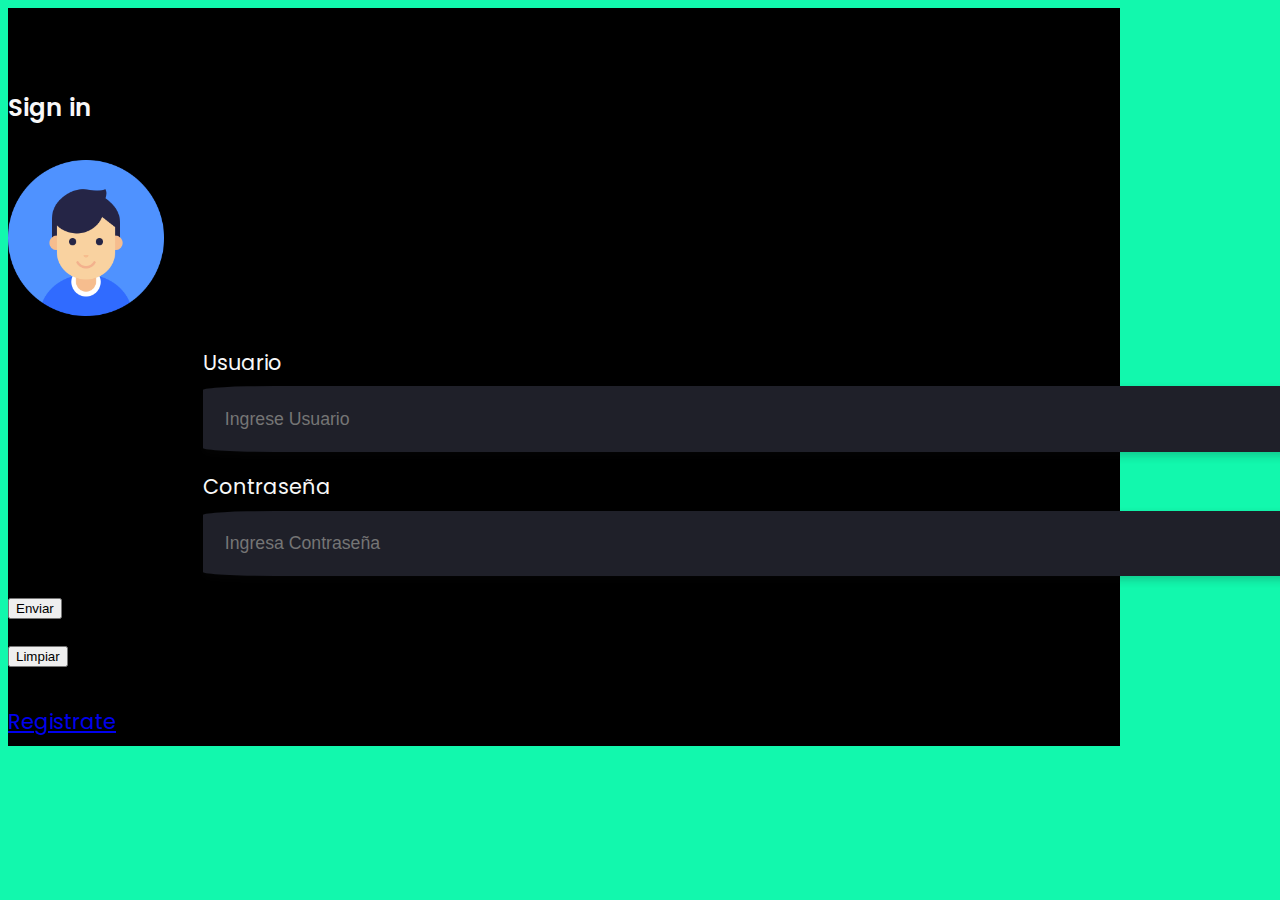
<file: html/Index.html>
<!DOCTYPE html>
<html lang="en">
<head>
    <meta charset="UTF-8">
    <meta http-equiv="X-UA-Compatible" content="IE=edge">
    <meta name="viewport" content="width=device-width, initial-scale=1.0">
   
    <link rel="stylesheet" href="https://cdn.jsdelivr.net/npm/bootstrap@4.6.0/dist/css/bootstrap.min.css" 
        integrity="sha384-B0vP5xmATw1+K9KRQjQERJvTumQW0nPEzvF6L/Z6nronJ3oUOFUFpCjEUQouq2+l" crossorigin="anonymous">
    <link rel="stylesheet" href="../Css/Style.min.css">
    
    <title>Indice</title>
</head>
<body> 
    <form id="formulario">
        <div class="container">
            <div class="row full height justify-content-center">
                <div class="col-12 text-center align-self-center py-5">
                    <div class="section pb-5 pt-5 pt-sm-2 text-center">
                            
                            <div class="card-body" >
                                <div class="card" style="background-color: black;">
                                    <div class="section text-center">
                                            <!--Sign up-->
                                            <br>
                                            <h3 class="mb-4 pb-3">Sign in</h3>
                                            <img src="../img/user-login.png">
                                            <div class="form-group col-md-8">
                                                <label for="Usuario">Usuario</label>
                                                <input type="text" id="usuario" class="form-control" placeholder="Ingrese Usuario">
                                                <!--Errores-->
                                                <div id="errorusuario1" class="alert alert-danger" role="alert" style="font-size:60%">Usuario en blanco</div>
                                                <div id="errorusuario2" class="alert alert-danger" role="alert" style="font-size:60%">El nombre de usuario debe tener entre 4 a 16 caracteres</div>
                                                <div id="errorusuario3" class="alert alert-danger" role="alert" style="font-size:60%">Usuario no Existe</div>
                                            </div>
                                        
                                            <div class="form-group col-md-8">
                                                <label for="contraseña">Contraseña</label>
                                                <input type="password" id="contrasena" class="form-control" placeholder="Ingresa Contraseña">
                                                
                                                <div id="errorcontra" class="alert alert-danger" role="alert" style="font-size:60%">Contraseña en blanco</div>
                                                <div id="errorcontra1" class="alert alert-danger" role="alert" style="font-size:60%">Contraseña incorrecta</div>
                                            </div>

                                            <div id="erroringreso" class="alert alert-danger" role="alert" style="font-size:90%">Usuario y/o contraseña incorrecta</div>
                                           
                                           
                                            <button type="submit" class="btn btn-primary" id="btn-enviar">Enviar</button>
                                            <br>
                                            <button type="reset" class="btn btn-danger" id="btn-limpiar">Limpiar</button>
                                            <br>
                                            <a href="Signup.html"><p>Registrate</p></a>
                                    </div>
                                </div>
                            </div>
                    </div>
                </div>
            </div>
        </div>
    </form>


                    
    

    <script src="https://code.jquery.com/jquery-3.6.0.min.js" integrity="sha256-/xUj+3OJU5yExlq6GSYGSHk7tPXikynS7ogEvDej/m4=" crossorigin="anonymous"></script>
    <script src="https://cdn.jsdelivr.net/npm/popper.js@1.16.1/dist/umd/popper.min.js" integrity="sha384-9/reFTGAW83EW2RDu2S0VKaIzap3H66lZH81PoYlFhbGU+6BZp6G7niu735Sk7lN" crossorigin="anonymous"></script>
    <script src="https://cdn.jsdelivr.net/npm/bootstrap@4.6.0/dist/js/bootstrap.min.js" integrity="sha384-+YQ4JLhjyBLPDQt//I+STsc9iw4uQqACwlvpslubQzn4u2UU2UFM80nGisd026JF" crossorigin="anonymous"></script>




    
    <!--jquery-->
    <script type="text/javascript">
    $(document).ready(function(){
        //error de usuario
        $("#errorusuario1").hide();
        $("#errorusuario2").hide();
        $('#errorusuario3').hide();

        //error de Contraseña
        $("#errorcontra").hide();
        $("#errorcontra1").hide();

        $('#erroringreso').hide();


            $("#btn-enviar").click(function(){
                    event.preventDefault();

                    var usuario= $('#usuario').val().trim();
                    //console.log('usuario: ', usuario);

                    //validacion de error usuario en blanco
                        if(usuario.length === 0 ){
                            $('#errorusuario1').show();

                        }
                    //validacion de error usuario debe ser entre 4 a 16 caracteres
                    if(!(usuario.length >=4 && usuario.length <=16)){
                        $('#errorusuario2').show();
                    }

                    //validar contraseña 
                    var contra = $('#contrasena').val().trim();

                    if(contra.length===0){
                        $("#errorcontra").show();
                    }

                   
                   

                    
                    var form = new FormData();
                    form.append("username", usuario);
                    form.append("password", contra);

                    var settings = {
                    "url": "http://nriverv.pythonanywhere.com/api/v1/signin/",
                    "method": "POST",
                    
                    "headers": {
                    },
                    "processData": false,
                    "mimeType": "multipart/form-data",
                    "contentType": false,
                    "data": form
                    };

                    $.ajax(settings).done(function (response) {

                        var resp_json = JSON.parse(response);
                        if(resp_json.errorUsername) {
                            $("#errorcontra1").show();
                        }else {
                            $("#errorcontra1").hide();
                            window.location='Home.html';
                        }
                            console.log(response);
                       

                    }).fail(function(){
                    //Error usuario y contraseña incorrecta
                    $('#erroringreso').show();
                    })
                    //boton limpiar quita oculta los mensajes de error
                $('#btn-limpiar').click(function(){
                    $("#errorusuario1").hide();
                    $('#errorusuario2').hide();
                    $('#errorusuario3').hide();
                    $("#errorcontra").hide();
                    $("#errorcontra1").hide();
                    $('#erroringreso').hide();


                })


            
            })
               

         


     


    })
    </script>
    


    


</body>
</html>
</file>
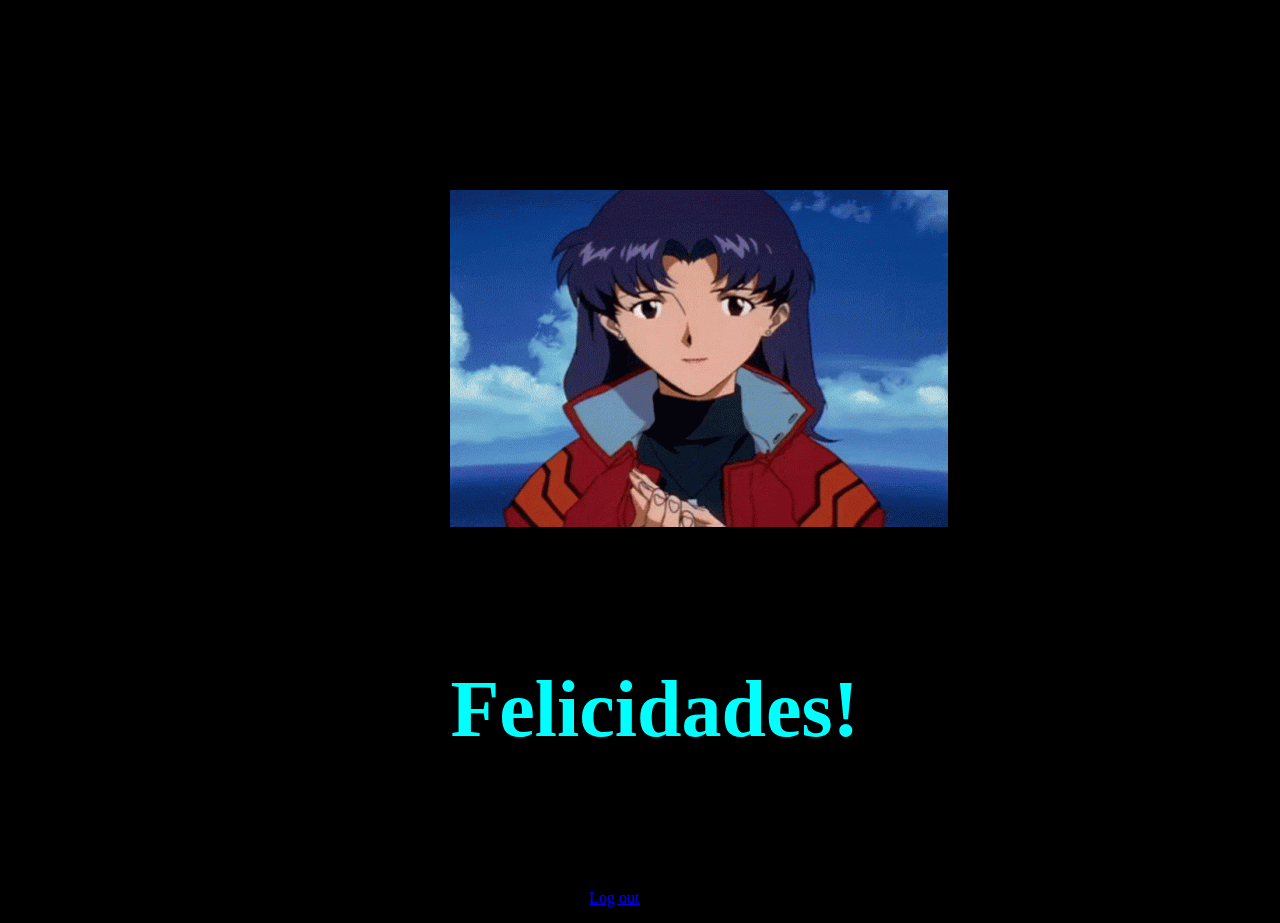
<file: html/Home.html>
<!DOCTYPE html>
<html lang="en">
<head>
    <meta charset="UTF-8">
    <meta http-equiv="X-UA-Compatible" content="IE=edge">
    <meta name="viewport" content="width=device-width, initial-scale=1.0">
    <link rel="stylesheet" href="https://cdn.jsdelivr.net/npm/bootstrap@4.6.0/dist/css/bootstrap.min.css" 
    integrity="sha384-B0vP5xmATw1+K9KRQjQERJvTumQW0nPEzvF6L/Z6nronJ3oUOFUFpCjEUQouq2+l" crossorigin="anonymous">
    <title>Home</title>
</head>
<body style="background-color: black;">

   
           
            <div style = "display:block; margin-left: 35% ; margin-right:15%;margin-top:15% ;width:50%" >
                <img src="../img/felicidades.gif">
                <h5 style="text-align: center; color:aqua; font-size:500%; margin-right: 45%;">Felicidades!</h5>
                <a href="Index.html"><p style="text-align: center; margin-right: 48%;">Log out</p></a>
            </div>

            
      











    <script src="https://code.jquery.com/jquery-3.6.0.min.js" integrity="sha256-/xUj+3OJU5yExlq6GSYGSHk7tPXikynS7ogEvDej/m4=" crossorigin="anonymous"></script>
    <script src="https://cdn.jsdelivr.net/npm/popper.js@1.16.1/dist/umd/popper.min.js" integrity="sha384-9/reFTGAW83EW2RDu2S0VKaIzap3H66lZH81PoYlFhbGU+6BZp6G7niu735Sk7lN" crossorigin="anonymous"></script>
    <script src="https://cdn.jsdelivr.net/npm/bootstrap@4.6.0/dist/js/bootstrap.min.js" integrity="sha384-+YQ4JLhjyBLPDQt//I+STsc9iw4uQqACwlvpslubQzn4u2UU2UFM80nGisd026JF" crossorigin="anonymous"></script>
</body>
</html>
</file>
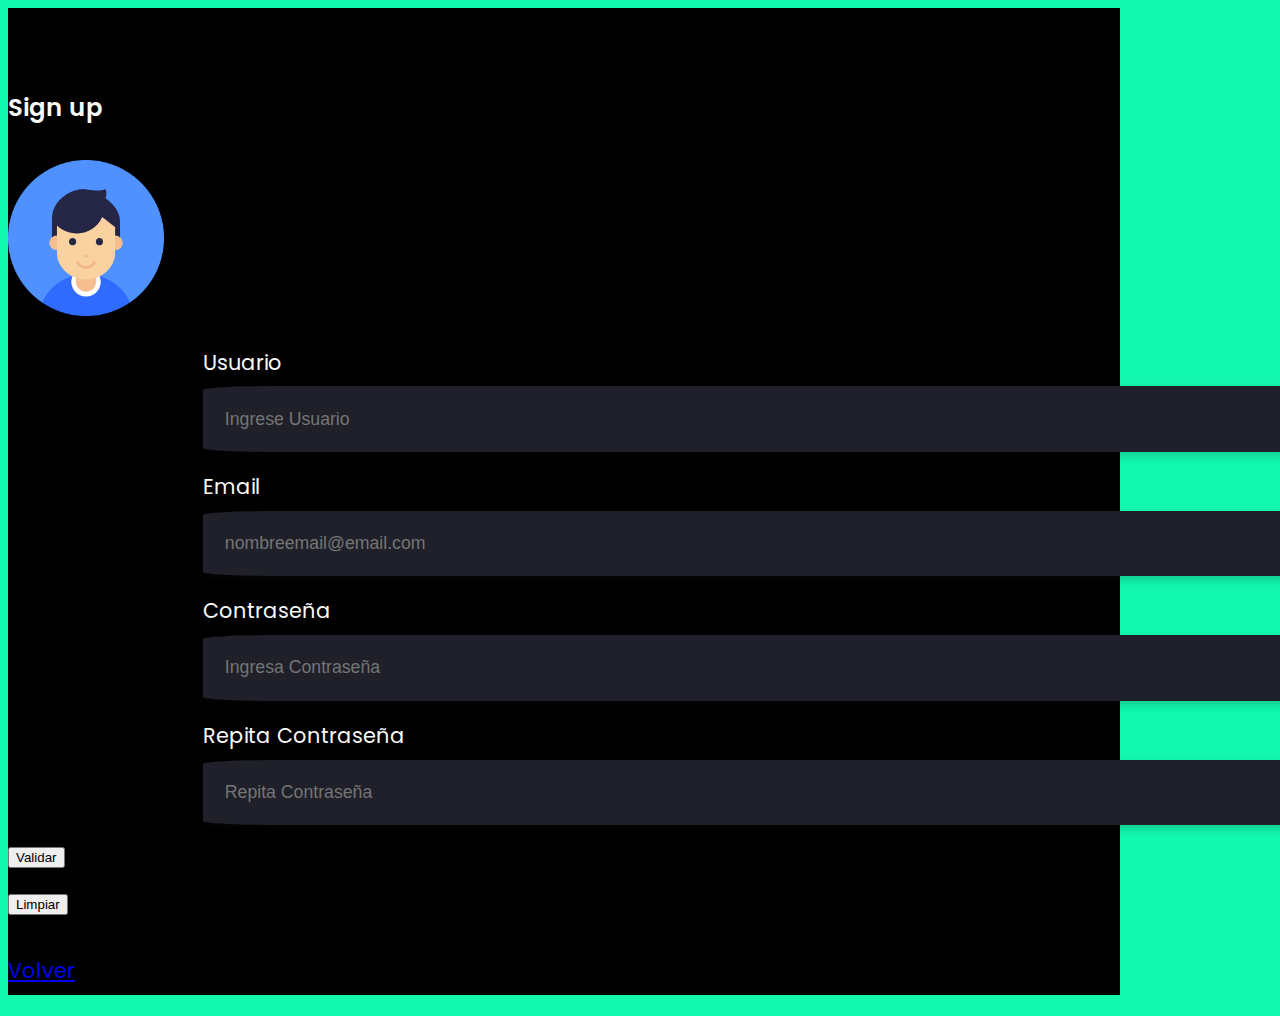
<file: html/Signup.html>
<!DOCTYPE html>
<html lang="en">
<head>
    <meta charset="UTF-8">
    <meta http-equiv="X-UA-Compatible" content="IE=edge">
    <meta name="viewport" content="width=device-width, initial-scale=1.0">
    <link rel="stylesheet" href="https://cdn.jsdelivr.net/npm/bootstrap@4.6.0/dist/css/bootstrap.min.css" 
        integrity="sha384-B0vP5xmATw1+K9KRQjQERJvTumQW0nPEzvF6L/Z6nronJ3oUOFUFpCjEUQouq2+l" crossorigin="anonymous">
    <link rel="stylesheet" href="../Css/Style.min.css">
    <title>Sign up</title>
</head>
<body>
    <form id="formulario">
        <div class="container">
            <div class="row full height justify-content-center">
                <div class="col-12 text-center align-self-center py-5">
                    <div class="section pb-5 pt-5 pt-sm-2 text-center">
                            
                            <div class="card-body" >
                                <div class="card" style="background-color: black;">
                                    <div class="section text-center">
                                            <!--Sign up-->
                                            <br>
                                            <h3 class="mb-4 pb-3">Sign up</h3>
                                            <img src="../img/user-login.png">
                                            <div class="form-group col-md-8">
                                                <label for="usuario">Usuario</label>
                                                <input type="text" id="usuario" class="form-control" placeholder="Ingrese Usuario">
                                                <!--Errores de usuario-->
                                                <div id="errorusuario1" class="alert alert-danger" role="alert" style="font-size:60%">Usuario esta en blanco</div>
                                                <div id="errorusuario2" class="alert alert-danger" role="alert" style="font-size:60%">El nombre del usuario debe tener entre 4 a 16 caracteres</div>
                                                <div id="errorusuario3" class="alert alert-danger" role="alert" style="font-size:60%">Usuario ya existente</div>
                                            </div>
                                            <div class="form-group col-md-8">
                                                <label for="email">Email</label>
                                                <input type="email" id="email" class="form-control" placeholder="nombreemail@email.com">
                                                <!--Errores de email-->
                                                <div id="erroremail" class="alert alert-danger" role="alert" style="font-size:60%">Correo en blanco</div>
                                                <div id="erroremail-1" class="alert alert-danger" role="alert" style="font-size:60%">Correo ya existente</div>
                                                <div id="erroremail-2" class="alert alert-danger" role="alert" style="font-size:60%">Formato de correo incorrecto</div>
                                            </div>
                                            <div class="form-group col-md-8">
                                                <label for="contraseña">Contraseña</label>
                                                <input type="password" id="contrasena" class="form-control" placeholder="Ingresa Contraseña">
                                                <!--Error de contraseña-->
                                                <div id="errorcontra" class="alert alert-danger" role="alert" style="font-size:60%">Contraseña en blanco</div>
                                                <div id="errorcontra-1" class="alert alert-danger" role="alert" style="font-size:60%">La contraseña debe tener entre 8 y 16 caracteres</div>
                                            </div>
                                            <div class="form-group col-md-8">
                                                <label for="contraseña">Repita Contraseña</label>
                                                <input type="password" id="repcontrasena" class="form-control" placeholder="Repita Contraseña">
                                                <!--Error de repeticiones de contraseña-->
                                                <div id="error-rep-contra" class="alert alert-danger" role="alert" style="font-size:60%">Contraseña en blanco</div>
                                                <div id="error-rep-contra-1" class="alert alert-danger" role="alert" style="font-size:60%">Contraseña no coinciden</div>
                                            </div>
                                            <button type="submit"  id="btn-validar" class="btn btn-primary">Validar</button>
                                            <button type="Success" id="btn-registrar" class="btn btn-success">Registrar</button>
                                            <br>
                                            <button type="reset"id="btn-limpiar"  class="btn btn-danger">Limpiar</button>
                                            <br>
                                            <a href="Index.html"><p>Volver</p></a>
                                    </div>
                                </div>
                            </div>
                    </div>
                </div>
            </div>
        </div>
    </form>

    <script src="https://code.jquery.com/jquery-3.6.0.min.js" integrity="sha256-/xUj+3OJU5yExlq6GSYGSHk7tPXikynS7ogEvDej/m4=" crossorigin="anonymous"></script>
    <script src="https://cdn.jsdelivr.net/npm/popper.js@1.16.1/dist/umd/popper.min.js" integrity="sha384-9/reFTGAW83EW2RDu2S0VKaIzap3H66lZH81PoYlFhbGU+6BZp6G7niu735Sk7lN" crossorigin="anonymous"></script>
    <script src="https://cdn.jsdelivr.net/npm/bootstrap@4.6.0/dist/js/bootstrap.min.js" integrity="sha384-+YQ4JLhjyBLPDQt//I+STsc9iw4uQqACwlvpslubQzn4u2UU2UFM80nGisd026JF" crossorigin="anonymous"></script>

    <!--jquery-->
    <script type="text/javascript">
        $(document).ready(function(){
                var validar= true;
                var registrar=true;
                //error de usuario
                $('#errorusuario1').hide();
                $('#errorusuario2').hide();
                $('#errorusuario3').hide();
                //error de email
                $("#erroremail").hide();
                $("#erroremail-1").hide();
                $("#erroremail-2").hide();
                //error de Contraseña
                $("#errorcontra").hide();
                $("#errorcontra-1").hide();
                //error de repetir contraseña
                $("#error-rep-contra").hide();
                $("#error-rep-contra-1").hide();
                

                //ocultar boton Registrar
                $('#btn-registrar').hide();

                $("#btn-validar").click(function(){
                event.preventDefault();
                //validacion de error usuario
                var usuario = $('#usuario').val().trim();

                if(usuario.length === 0 ){
                    $('#errorusuario1').show();
                }else{
                    $('#errorusuario1').hide();
                }
                if(!(usuario.length >=4 && usuario.length <=16)){
                    $('#errorusuario2').show();
                    validar = false;
                }else{
                    $('#errorusuario2').hide();
                    validar = true;
                }

                //validacio de correo 
              
                    var correo = $('#email').val().trim();

                    if(correo.length === 0){
                        $('#erroremail').show();
                        validar = false;
                    }else{
                        $('#erroremail').hide();
                        validar = true;
                    }
               
             

                function validateCorreo($correo){
                    var correoReg= /^([\w-\.]+@([\w-]+\.)+[\w-]{2,4})?$/;
                    return correoReg.test($correo);
                    
                }

                console.log('correo valido: ',validateCorreo(correo));
                if((correo)){
                    $('#erroremail-1').show();
                    validar= false;
                }


        

                    //validacion de contraseñas
                    var contra= $('#contrasena').val().trim();

                    if(contra.length === 0){
                        $("#errorcontra").show();
                    }else{
                        $("#errorcontra").hide();
                    }

                    if(!(contra.length >=8 && contra.length <=16)){
                        $('#errorcontra-1').show();
                        validar = false;
                        }else{
                            $('#errorcontra-1').hide();
                            validar = true;
                        }
                   //validacion de repeticion de contraseña
                    var rep_contra = $('#repcontrasena').val().trim();

                    if(rep_contra.length === 0){
                        $("#error-rep-contra").show();
                    }else{
                        $("#error-rep-contra").hide();
                    }

                   if(!(contra == rep_contra)){
                    $('#error-rep-contra-1').show();
                    validar = false;
                   }    
                     
                    
                      


                //ipe de validacion
                var form = new FormData();
                form.append("username", usuario);
                form.append("email", correo);
                form.append("password1", contra);
                form.append("password2", rep_contra);

                var settings = {
                    "url": "http://nriverv.pythonanywhere.com/api/v1/validation/all/",
                    "method": "POST",
                    "processData": false,
                    "mimeType": "multipart/form-data",
                    "contentType": false,
                    "data": form
                    };

                    $.ajax(settings).done(function (response) {
                     var resp_jason = JSON.parse(response);
                     

                     if(resp_jason.errorUsername) {
                         $('#errorusuario3').show();
                         validar = false;
                     }else{
                         $('#errorusuario3').hide();
                         validar = true;

                     }
                     
                      
                    });
                 

                    if(validar==true){
                        $('#btn-validar').hide();
                        $('#btn-registrar').show();
                    }else{
                        
                        $('#btn-registrar').hide();
                        $('#btn-validar').show();
                    }
                    
                    
                    $("#btn-registrar").click(function(){
                     
                    //apis de Sign up
                    var form1 = new FormData();
                        form1.append("username", usuario);
                        form1.append("email", correo);
                        form1.append("password", contra);

                        var settings = {
                        "url": "http://nriverv.pythonanywhere.com/api/v1/signup/",
                        "method": "POST",
                        
                        "processData": false,
                        "mimeType": "multipart/form-data",
                        "contentType": false,
                        "data": form1
                        };

                        $.ajax(settings).done(function (response) {
                            console.log(response);

                            
                        });
                    });//aqui termina click.()registrar

                    //boton limpiar oculta los errores
                    $('#btn-limpiar').click(function(){
                   
                        $("#errorusuario1").hide();
                        $('#errorusuario2').hide();
                        $('#errorusuario3').hide();
                        $("#erroremail").hide();
                        $("#erroremail-1").hide();
                        $("#erroremail-2").hide();
                        $("#errorcontra").hide();
                        $("#errorcontra-1").hide();
                        $("#error-rep-contra").hide();
                        $('#error-rep-contra-1').hide();
                        });
                    

                
                  
                   
                        

                        
                      

              
                     
                    
                     

                });//aqui termina click.()validar

             });//aqui termina (document).ready

               

         

      
   

       
    </script>
    
</body>
</html>
</file>
<file: Css/Style.min.css>
@import url('https://fonts.googleapis.com/css?family=Poppins:400,500,600,700,800,900');
body{
	font-family: 'Poppins', sans-serif;

	font-size: 130%;
	line-height: 2.3;
	color: #f8f8f8;
    background-color:#12f8ad;
	overflow-x: hidden;
}
img {
    height:14%;
    width:14%;
}

a:hover { text-decoration: none; }

.link { color: #fff; }

.link:hover { color: #12f8ad; }



h3 { font-weight: 600; }

h5 span{
    padding: 0 20%;
    text-transform: uppercase;
    font-weight: 700;

}
.card-body{ 
    position: relative;
    width:88%;
    background-color: rgb(54, 59, 55);
}
.form-group{ 
    position:relative;
    display: block;
    width: 100%;
    padding: 0.5%;
    border-radius: 4%;
    margin-left: 17%;


 
   
}

.form-control {
    padding: 2% 5%;
    padding-left: 2%;
    height: 100%;
    width: 100%;
    font-weight: 500;
    border-radius: 6%;
    font-size: 85%;
    line-height: 22%;
    letter-spacing: 1%;
    outline: none;
    color: #c4c3ca;
    background-color: #1f2029;
    border: none;
    transition: all 100ms linear;
    box-shadow: 0 4px 8px 0 rgba(21,21,21,.2);
}





.btn-primary:hover{  
  background-color: rgb(255, 255, 255);
  color:#3427ee;
  box-shadow: 0 8px 24px 0 rgba(255,255,255,.2);
}

.btn-danger:hover{  
    background-color: rgb(255, 255, 255);
    color:#df414e;
    box-shadow: 0 8px 24px 0 rgba(68, 3, 3, 0.603);
  }
</file>
